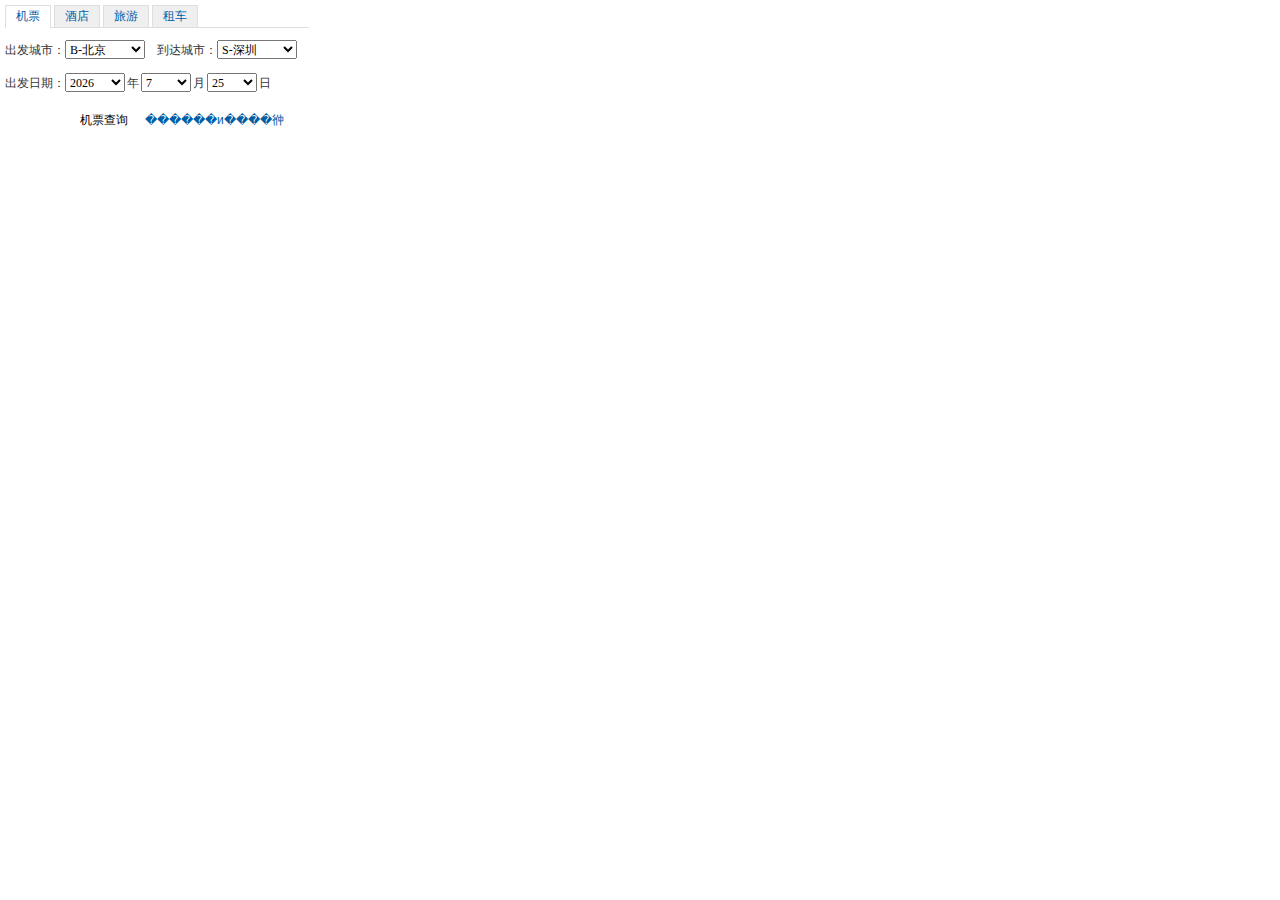
<file: clevercity/clevercity/templates/jd_files/lvyou.htm>
<!DOCTYPE html PUBLIC "-//W3C//DTD XHTML 1.0 Transitional//EN" "http://www.w3.org/TR/xhtml1/DTD/xhtml1-transitional.dtd">
<html xmlns="http://www.w3.org/1999/xhtml"><head>
<meta http-equiv="Content-Type" content="text/html; charset=gbk">
<title>����-�����̳�</title>
<style type="text/css">
html,body,div,span,iframe,h1,h2,h3,h4,h5,h6,p,blockquote,pre,a,address,big,cite,code,del,em,font,img,ins,small,strong,var,b,u,i,center,dl,dt,dd,ol,ul,li,fieldset,form,label,legend{margin:0;padding:0;}ol,ul{list-style:none;}:focus{outline:0;}a img{border:0;}img{vertical-align:middle;}table{empty-cells:show;}ins{text-decoration:none;}del{text-decoration:line-through;}em{font-style:normal;}
button::-moz-focus-inner,
input[type="reset"]::-moz-focus-inner,
input[type="button"]::-moz-focus-inner,
input[type="submit"]::-moz-focus-inner,
input[type="file"]>input[type="button"]::-moz-focus-inner{border:none;padding:0;}
.fl{float:left;}.fr{float:right;}.fn{float:none;}.al{text-align:left;}.ac{text-align:center;}.ar{text-align:right;}
.clr{display:block;overflow:hidden;clear:both;height:0;line-height:0;font-size:0;}.clearfix:after{content:".";display:block;height:0;clear:both;visibility:hidden;}.clearfix{display:inline-table;}/* Hides from IE-mac \*/*html .clearfix{height:1%;}.clearfix{display:block;}/* End hide from IE-mac */*+html .clearfix{min-height:1%;}.overflow{overflow:hidden;}
.form label,.form input,.form select,.form textarea,.form button,.form .label{float:left;font-size:12px;}
.block{display:block;overflow:hidden;cursor:pointer;}
.hide{display:none;}
.invisible{visibility:hidden;}
.tab{overflow:hidden;zoom:1;}
.tab li,.tab a,.tab-item{float:left;cursor:pointer;text-align:center;}
.btn-img,.button{display:inline-block;margin:0;padding:0;border:0;text-align:center;cursor:pointer;}
.btn-text{margin:0;padding:0;text-align:center;cursor:pointer;}
body{font:12px/150% Arial,Verdana,"\5b8b\4f53";color:#333;background:#fff;_background-image:url(about:blank);_background-attachment:fixed;}
h1{font:20px "microsoft yahei","\5b8b\4f53";}
h2,h3{font-size:14px;}
h4,h5,h6{font-size:12px;}
a:link,a:visited{color:#333;text-decoration:none;}
a:hover{color:#C00;text-decoration:underline;}
a:active{color:#900;}
.travel{width:203px;height:134px;padding:5px 0 0 5px;}
.travel .tab{overflow:visible;height:22px;border-bottom:1px solid #DDDDDD;}
.travel .tab li{float:left;height:21px;margin-right:3px;padding:0px 10px;border:solid #DEDEDE;border-width:1px 1px 0 1px;background: url("http://misc.360buyimg.com/lib/skin/2012/i/20111221C.png") repeat-x 0 -32px #EFEFEF;line-height:21px;color:#005EAB;}
.travel .tab .curr{height:22px;background:#fff;}
.travel select{height:19px;margin-top:-1px;font-family:"\5b8b\4f53";}
.travel .city{width:80px;}
.travel .button{float:left;width:73px;height:25px;line-height:25px;background:url(http://misc.360buyimg.com/lib/skin/2012/i/20111221B.png) no-repeat -124px -220px;margin-right:5px;}
.travel .promotwords{line-height:25px;}
.travel a{color:#005EA7;}
.travel .item{overflow:hidden;width:203px;zoom:1;}
.travel .item:after{content:'\20';display:block;clear:both;}
.jipiao .fore1,.jipiao .fore2{height:38px;}
.jipiao .fore2 label{display:block;width:203px;}
.jipiao .fore3{padding-top:4px;}
.jipiao .fore3 label{display:none;}
.jipiao dl{float:left;width:80px;margin-right:10px;}
.jipiao .year{width:58px;}
.jipiao .month,.jipiao .date{width:40px;}
.jiudian .item{height:20px;padding-top:5px;}
.jiudian .year{width:50px;}
.jiudian .month,.jiudian .date{width:38px;}
.jiudian em,.jipiao .fore3 label,.jiudian .fore4 label{display:none;}
.jipiao .fore4,.jiudian .fore4{height:25px;}

.lvyou ul { height:111px; overflow:hidden; }
.lvyou li { float:left; width:118px; margin:10px 10px 10px 40px; }
.lvyou li img { border:1px solid #ddd; margin-bottom:10px; }
.lvyou li a,.lvyou li a:hover,.lvyou li a:visited { color:#000; }
.lvyou li a:hover { text-decoration:none;}
.lvyou li a.button { display:inline; width:73px;height:25px;margin-left:22px;line-height:25px;background:url(http://misc.360buyimg.com/lib/skin/2012/i/20111221B.png) no-repeat -124px -220px;}

.zuche dl { padding:10px 0; overflow:hidden; *zoom:1; }
.zuche dt { float:left; display:inline; width:122px; margin:0 5px 0 10px; }
.zuche dd { float:left; padding-top:15px; }
#travel .zuche a { float:none; }
.zuche dd a { display:block; overflow:hidden; padding-top:2px; *zoom:1; }
.zuche dd a,.zuche dd a:hover,.zuche dd a:visited { color:#000; }
.zuche dd a:hover { text-decoration:none;}
.zuche .button { display:block; width: 45px; height: 21px;line-height: 21px; background:url(http://misc.360buyimg.com/201007/skin/df/i/btn2012062501.png) -61px 0 no-repeat;}

.root61 .lvyou li { margin:10px; }
.root61 .zuche dt {  margin:0 20px 0 40px; }

.root61 .travel{width:304px;}
.root61 .travel .label1{padding:0 2px;}
.root61 .jipiao .item{clear:both;width:304px;height:20px;padding:13px 0 0;}
.root61 .jipiao dl{width:142px;}
.root61 .jipiao dt,.root61 .travel dd{float:left;}
.root61 .jipiao .fore2 label{display:inline;width:auto;}
.root61 .jipiao .fore3{padding-top:14px;}
.root61 .jipiao .fore3 label{display:block;float:left;width:62px;}
.root61 .jipiao .year,.root61 .jiudian .year{width:60px;}
.root61 .jipiao .month,.root61 .jipiao .date,.root61 .jiudian .month,.root61 .jiudian .date{width:50px;}
.root61 .jiudian,.root61 .jiudian .item{width:304px;}
.root61 .jiudian .item{height:20px;}
.root61 .jipiao .fore3,.root61 .jiudian .fore4{height:25px;}
.root61 .jiudian em{display:inline;}
.root61 .jiudian .fore4 label{display:block;float:left;width:62px;}
</style>
</head>
<body class="root61">
<script>(function(b) {
    if (b)document.getElementsByTagName("body")[0].className = ""
})(window.location.href.match(/\?990/))</script>
<script type="text/javascript">
function simple_tabs(thisObj, Num) {
    if (thisObj.className == "curr") {
        return;
    }
    var tabObj = thisObj.parentNode.id;
    var tabList = document.getElementById(tabObj).getElementsByTagName("li");
    for (var i = 0, len = tabList.length; i < len; i++) {
        if (i == Num) {
            thisObj.className = "curr";
            document.getElementById(tabObj + "-con-" + i).style.display = "block";

            var imgs = document.getElementById(tabObj + "-con-" + i).getElementsByTagName('img');

			for ( var k = 0; k < imgs.length; k++ ) {
				var src = imgs[k].getAttribute('data-lazyload');

				if (!!src==true) {
					imgs[k].setAttribute('src', src);
					imgs[k].removeAttribute('data-lazyload');
				}
			}

        } else {
            tabList[i].className = "";
            document.getElementById(tabObj + "-con-" + i).style.display = "none";
        }
    }
}
</script>
<div id="travel" class="travel form">
	<ul id="traveltab" class="tab">
		<li class="curr" onmouseover="simple_tabs(this, 0);">��Ʊ</li>
		<li onmouseover="simple_tabs(this, 1);">�Ƶ�</li>
        <li onmouseover="simple_tabs(this, 2);">����</li>
		<li onmouseover="simple_tabs(this, 3);">�⳵</li>
	</ul>
	<div id="traveltab-con-0" class="jipiao">
		<div class="item fore1">
			<dl>
				<dt><label>�������У�</label></dt>
				<dd>
					<select class="city" id="jd-city-slt">

						<option value="����" selected="selected">B-����</option>
							<option value="�Ϻ�">S-�Ϻ�</option>
							<option value="����">S-����</option>
							<option value="�ɶ�">C-�ɶ�</option>
							<option value="����">C-����</option>
							<option value="����">G-����</option>

							<option value="����">H-����</option>
							<option value="����">K-����</option>
							<option value="�Ͼ�">N-�Ͼ�</option>
							<option value="�人">W-�人</option>
							<option value="����">X-����</option>
							<option value="����">A-����</option>

							<option value="������">A-������</option>
							<option value="����̩">A-����̩</option>
							<option value="����">A-����</option>
							<option value="��ɽ">A-��ɽ</option>
							<option value="��˳">A-��˳</option>
							<option value="����">A-����</option>

							<option value="����Ӫ">B-����Ӫ</option>
							<option value="����">B-����</option>
							<option value="���������ɹ�������">B-��������</option>
							<option value="����">B-����</option>
							<option value="��ɫ">B-��ɫ</option>
							<option value="��ɽ">B-��ɽ</option>

							<option value="��ͷ">B-��ͷ</option>
							<option value="����ɽ">C-����ɽ</option>
							<option value="����">C-����</option>
							<option value="����">C-����</option>
							<option value="����">C-����</option>
							<option value="���">C-���</option>

							<option value="����">C-����</option>
							<option value="��ɳ">C-��ɳ</option>
							<option value="����">C-����</option>
							<option value="����">C-����</option>
							<option value="����">C-����</option>
							<option value="����">D-����</option>

							<option value="�ػ�">D-�ػ�</option>
							<option value="����">D-����</option>
							<option value="����">D-����</option>
							<option value="����">D-����</option>
							<option value="����">D-����</option>
							<option value="��ͬ">D-��ͬ</option>

							<option value="��Ӫ">D-��Ӫ</option>
							<option value="����">D-����</option>
							<option value="������˹">E-������˹</option>
							<option value="��������">E-��������</option>
							<option value="��ʩ">E-��ʩ</option>
							<option value="��ɽ">F-��ɽ</option>

							<option value="����">F-����</option>
							<option value="����">F-����</option>
							<option value="����">F-����</option>
							<option value="���ľ">F-���ľ</option>
							<option value="�㺺">G-�㺺</option>
							<option value="����">G-����</option>

							<option value="��ĩ">Q-��ĩ</option>
							<option value="��Ԫ">G-��Ԫ</option>
							<option value="����">G-����</option>
							<option value="��ԭ">G-��ԭ</option>
							<option value="����">G-����</option>
							<option value="����">H-����</option>

							<option value="������">H-������</option>
							<option value="�Ϸ�">H-�Ϸ�</option>
							<option value="�ں�">H-�ں�</option>
							<option value="���ͺ���">H-���ͺ���</option>
							<option value="����">H-����</option>
							<option value="������">H-������</option>

							<option value="����">H-����</option>
							<option value="��ɽ">H-��ɽ</option>
							<option value="����">H-����</option>
							<option value="����">H-����</option>
							<option value="����">H-����</option>
							<option value="����">H-����</option>

							<option value="����">H-����</option>
							<option value="����">J-����</option>
							<option value="������">J-������</option>
							<option value="����ɽ">J-����ɽ</option>
							<option value="����">J-����</option>
							<option value="����">J-����</option>

							<option value="�Ž�">J-�Ž�</option>
							<option value="����">J-����</option>
							<option value="��ľ˹">J-��ľ˹</option>
							<option value="����">J-����</option>
							<option value="����">J-����</option>
							<option value="��Ȫ">J-��Ȫ</option>

							<option value="����">J-����</option>
							<option value="����">J-����</option>
							<option value="��ԣ��">J-��ԣ��</option>
							<option value="����">J-����</option>
							<option value="����">J-����</option>
							<option value="��կ��">J-��կ��</option>

							<option value="�⳵">K-�⳵</option>
							<option value="����">K-����</option>
							<option value="�����">K-�����</option>
							<option value="��������">K-��������</option>
							<option value="��ʲ">K-��ʲ</option>
							<option value="��">L-��</option>

							<option value="����">L-����</option>
							<option value="�ٲ�">L-�ٲ�</option>
							<option value="����">L-����</option>
							<option value="��ƽ">L-��ƽ</option>
							<option value="��ƽ">L-��ƽ</option>
							<option value="����">L-����</option>

							<option value="®ɽ">L-®ɽ</option>
							<option value="����">L-����</option>
							<option value="����">L-����</option>
							<option value="���Ƹ�">L-���Ƹ�</option>
							<option value="����">L-����</option>
							<option value="��֥">L-��֥</option>

							<option value="����">L-����</option>
							<option value="����">L-����</option>
							<option value="ĵ����">M-ĵ����</option>
							<option value="����">M-����</option>
							<option value="÷��">M-÷��</option>
							<option value="â��">M-â��</option>

							<option value="������">M-������</option>
							<option value="����">N-����</option>
							<option value="�ϲ�">N-�ϲ�</option>
							<option value="�ϳ�">N-�ϳ�</option>
							<option value="����">N-����</option>
							<option value="��ͨ">N-��ͨ</option>

							<option value="����">N-����</option>
							<option value="����">P-����</option>
							<option value="�ൺ">Q-�ൺ</option>
							<option value="�ػʵ�">Q-�ػʵ�</option>
							<option value="�������">Q-�������</option>
							<option value="����">Q-����</option>

							<option value="����">Q-����</option>
							<option value="���">R-���</option>
							<option value="ɽ����">S-ɽ����</option>
							<option value="ʯ��ׯ">S-ʯ��ׯ</option>
							<option value="˼é">S-˼é</option>
							<option value="��Ů��">S-��Ů��</option>

							<option value="����">S-����</option>
							<option value="����">S-����</option>
							<option value="����">S-����</option>
							<option value="����">S-����</option>
							<option value="�ڳ�">T-�ڳ�</option>
							<option value="ͨ��">T-ͨ��</option>

							<option value="���">T-���</option>
							<option value="ͨ��">T-ͨ��</option>
							<option value="ͭ��">T-ͭ��</option>
							<option value="̫ԭ">T-̫ԭ</option>
							<option value="Ϋ��">W-Ϋ��</option>
							<option value="����">W-����</option>

							<option value="�ں�">W-�ں�</option>
							<option value="��������">W-��������</option>
							<option value="��³ľ��">W-��³ľ��</option>
							<option value="��ɽ">W-��ɽ</option>
							<option value="����">W-����</option>
							<option value="����">W-����</option>

							<option value="����ɽ">W-����ɽ</option>
							<option value="����">W-����</option>
							<option value="����">W-����</option>
							<option value="����">X-����</option>
							<option value="����">X-����</option>
							<option value="�˳�">X-�˳�</option>

							<option value="�差">X-�差</option>
							<option value="���ֺ���">X-���ֺ���</option>
							<option value="����">X-����</option>
							<option value="����">X-����</option>
							<option value="��̨">X-��̨</option>
							<option value="����">X-����</option>

							<option value="��Դ">X-��Դ</option>
							<option value="����">X-����</option>
							<option value="�Ӱ�">Y-�Ӱ�</option>
							<option value="�˱�">Y-�˱�</option>
							<option value="�γ�">Y-�γ�</option>
							<option value="�˲�">Y-�˲�</option>

							<option value="����">Y-����</option>
							<option value="����">Y-����</option>
							<option value="�˳�">Y-�˳�</option>
							<option value="ӧ�Һ�">Y-ӧ�Һ�</option>
							<option value="�Ӽ�">Y-�Ӽ�</option>
							<option value="����">Y-����</option>

							<option value="����">Y-����</option>
							<option value="Ԫı">Y-Ԫı</option>
							<option value="����">Y-����</option>
							<option value="����">Y-����</option>
							<option value="��̨">Y-��̨</option>
							<option value="����">Y-����</option>

							<option value="����">Y-����</option>
							<option value="�麣">Z-�麣</option>
							<option value="�ƽ�">Z-�ƽ�</option>
							<option value="տ��">Z-տ��</option>
							<option value="�żҽ�">Z-�żҽ�</option>
							<option value="��ɽ">Z-��ɽ</option>

							<option value="��ͨ">Z-��ͨ</option>
							<option value="����">Z-����</option>
							<option value="֣��">Z-֣��</option>
					</select>
				</dd>
			</dl>
			<dl>

				<dt><label>������У�</label></dt>
				<dd>
					<select class="city" id="jd-city-go-slt">
						<option value="����">B-����</option>
							<option value="�Ϻ�">S-�Ϻ�</option>
							<option value="����" selected="selected">S-����</option>
							<option value="�ɶ�">C-�ɶ�</option>

							<option value="����">C-����</option>
							<option value="����">G-����</option>
							<option value="����">H-����</option>
							<option value="����">K-����</option>
							<option value="�Ͼ�">N-�Ͼ�</option>
							<option value="�人">W-�人</option>

							<option value="����">X-����</option>
							<option value="����">A-����</option>
							<option value="������">A-������</option>
							<option value="����̩">A-����̩</option>
							<option value="����">A-����</option>
							<option value="��ɽ">A-��ɽ</option>

							<option value="��˳">A-��˳</option>
							<option value="����">A-����</option>
							<option value="����Ӫ">B-����Ӫ</option>
							<option value="����">B-����</option>
							<option value="���������ɹ�������">B-��������</option>
							<option value="����">B-����</option>

							<option value="��ɫ">B-��ɫ</option>
							<option value="��ɽ">B-��ɽ</option>
							<option value="��ͷ">B-��ͷ</option>
							<option value="����ɽ">C-����ɽ</option>
							<option value="����">C-����</option>
							<option value="����">C-����</option>

							<option value="����">C-����</option>
							<option value="���">C-���</option>
							<option value="����">C-����</option>
							<option value="��ɳ">C-��ɳ</option>
							<option value="����">C-����</option>
							<option value="����">C-����</option>

							<option value="����">C-����</option>
							<option value="����">D-����</option>
							<option value="�ػ�">D-�ػ�</option>
							<option value="����">D-����</option>
							<option value="����">D-����</option>
							<option value="����">D-����</option>

							<option value="����">D-����</option>
							<option value="��ͬ">D-��ͬ</option>
							<option value="��Ӫ">D-��Ӫ</option>
							<option value="����">D-����</option>
							<option value="������˹">E-������˹</option>
							<option value="��������">E-��������</option>

							<option value="��ʩ">E-��ʩ</option>
							<option value="��ɽ">F-��ɽ</option>
							<option value="����">F-����</option>
							<option value="����">F-����</option>
							<option value="����">F-����</option>
							<option value="���ľ">F-���ľ</option>

							<option value="�㺺">G-�㺺</option>
							<option value="����">G-����</option>
							<option value="��ĩ">Q-��ĩ</option>
							<option value="��Ԫ">G-��Ԫ</option>
							<option value="����">G-����</option>
							<option value="��ԭ">G-��ԭ</option>

							<option value="����">G-����</option>
							<option value="����">H-����</option>
							<option value="������">H-������</option>
							<option value="�Ϸ�">H-�Ϸ�</option>
							<option value="�ں�">H-�ں�</option>
							<option value="���ͺ���">H-���ͺ���</option>

							<option value="����">H-����</option>
							<option value="������">H-������</option>
							<option value="����">H-����</option>
							<option value="��ɽ">H-��ɽ</option>
							<option value="����">H-����</option>
							<option value="����">H-����</option>

							<option value="����">H-����</option>
							<option value="����">H-����</option>
							<option value="����">H-����</option>
							<option value="����">J-����</option>
							<option value="������">J-������</option>
							<option value="����ɽ">J-����ɽ</option>

							<option value="����">J-����</option>
							<option value="����">J-����</option>
							<option value="�Ž�">J-�Ž�</option>
							<option value="����">J-����</option>
							<option value="��ľ˹">J-��ľ˹</option>
							<option value="����">J-����</option>

							<option value="����">J-����</option>
							<option value="��Ȫ">J-��Ȫ</option>
							<option value="����">J-����</option>
							<option value="����">J-����</option>
							<option value="��ԣ��">J-��ԣ��</option>
							<option value="����">J-����</option>

							<option value="����">J-����</option>
							<option value="��կ��">J-��կ��</option>
							<option value="�⳵">K-�⳵</option>
							<option value="����">K-����</option>
							<option value="�����">K-�����</option>
							<option value="��������">K-��������</option>

							<option value="��ʲ">K-��ʲ</option>
							<option value="��">L-��</option>
							<option value="����">L-����</option>
							<option value="�ٲ�">L-�ٲ�</option>
							<option value="����">L-����</option>
							<option value="��ƽ">L-��ƽ</option>

							<option value="��ƽ">L-��ƽ</option>
							<option value="����">L-����</option>
							<option value="®ɽ">L-®ɽ</option>
							<option value="����">L-����</option>
							<option value="����">L-����</option>
							<option value="���Ƹ�">L-���Ƹ�</option>

							<option value="����">L-����</option>
							<option value="��֥">L-��֥</option>
							<option value="����">L-����</option>
							<option value="����">L-����</option>
							<option value="ĵ����">M-ĵ����</option>
							<option value="����">M-����</option>

							<option value="÷��">M-÷��</option>
							<option value="â��">M-â��</option>
							<option value="������">M-������</option>
							<option value="����">N-����</option>
							<option value="�ϲ�">N-�ϲ�</option>
							<option value="�ϳ�">N-�ϳ�</option>

							<option value="����">N-����</option>
							<option value="��ͨ">N-��ͨ</option>
							<option value="����">N-����</option>
							<option value="����">P-����</option>
							<option value="�ൺ">Q-�ൺ</option>
							<option value="�ػʵ�">Q-�ػʵ�</option>

							<option value="�������">Q-�������</option>
							<option value="����">Q-����</option>
							<option value="����">Q-����</option>
							<option value="���">R-���</option>
							<option value="ɽ����">S-ɽ����</option>
							<option value="ʯ��ׯ">S-ʯ��ׯ</option>

							<option value="˼é">S-˼é</option>
							<option value="��Ů��">S-��Ů��</option>
							<option value="����">S-����</option>
							<option value="����">S-����</option>
							<option value="����">S-����</option>
							<option value="����">S-����</option>

							<option value="�ڳ�">T-�ڳ�</option>
							<option value="ͨ��">T-ͨ��</option>
							<option value="���">T-���</option>
							<option value="ͨ��">T-ͨ��</option>
							<option value="ͭ��">T-ͭ��</option>
							<option value="̫ԭ">T-̫ԭ</option>

							<option value="Ϋ��">W-Ϋ��</option>
							<option value="����">W-����</option>
							<option value="�ں�">W-�ں�</option>
							<option value="��������">W-��������</option>
							<option value="��³ľ��">W-��³ľ��</option>
							<option value="��ɽ">W-��ɽ</option>

							<option value="����">W-����</option>
							<option value="����">W-����</option>
							<option value="����ɽ">W-����ɽ</option>
							<option value="����">W-����</option>
							<option value="����">W-����</option>
							<option value="����">X-����</option>

							<option value="����">X-����</option>
							<option value="�˳�">X-�˳�</option>
							<option value="�差">X-�差</option>
							<option value="���ֺ���">X-���ֺ���</option>
							<option value="����">X-����</option>
							<option value="����">X-����</option>

							<option value="��̨">X-��̨</option>
							<option value="����">X-����</option>
							<option value="��Դ">X-��Դ</option>
							<option value="����">X-����</option>
							<option value="�Ӱ�">Y-�Ӱ�</option>
							<option value="�˱�">Y-�˱�</option>

							<option value="�γ�">Y-�γ�</option>
							<option value="�˲�">Y-�˲�</option>
							<option value="����">Y-����</option>
							<option value="����">Y-����</option>
							<option value="�˳�">Y-�˳�</option>
							<option value="ӧ�Һ�">Y-ӧ�Һ�</option>

							<option value="�Ӽ�">Y-�Ӽ�</option>
							<option value="����">Y-����</option>
							<option value="����">Y-����</option>
							<option value="Ԫı">Y-Ԫı</option>
							<option value="����">Y-����</option>
							<option value="����">Y-����</option>

							<option value="��̨">Y-��̨</option>
							<option value="����">Y-����</option>
							<option value="����">Y-����</option>
							<option value="�麣">Z-�麣</option>
							<option value="�ƽ�">Z-�ƽ�</option>
							<option value="տ��">Z-տ��</option>

							<option value="�żҽ�">Z-�żҽ�</option>
							<option value="��ɽ">Z-��ɽ</option>
							<option value="��ͨ">Z-��ͨ</option>
							<option value="����">Z-����</option>
							<option value="֣��">Z-֣��</option>
					</select>

				</dd>
			</dl>
		</div>

		<div class="item fore2">
			<label>�������ڣ�</label><select id="jd-slt-y" onchange="initDateField('jd-slt',0,1)" class="year"><option selected="selected" value="2012">2012</option><option value="2013">2013</option></select>
			<span class="label label1">��</span>
			<select id="jd-slt-m" onchange="initDateField('jd-slt',0,2)" class="month"><option selected="selected" value="11">11</option><option value="12">12</option></select>

			<span class="label label1">��</span>
			<select class="date" id="jd-slt-d"><option value="20">20</option><option selected="selected" value="21">21</option><option value="22">22</option><option value="23">23</option><option value="24">24</option><option value="25">25</option><option value="26">26</option><option value="27">27</option><option value="28">28</option><option value="29">29</option><option value="30">30</option></select>
			<span class="label label1">��</span>
		</div>
		<div class="item fore3">
			<label>&nbsp;</label> <input class="button" value="��Ʊ��ѯ" title="��Ʊ��ѯ" onclick="if(validQueryForm_AirPlane()){searchFlight_AirPlane('searchForm_AirPlane');}" type="button"><span class="promotwords" id="promotwords"><a href="http://jipiao.360buy.com/ticketquery/flightHotcity.action#" target="_blank">������и����㣡</a></span>

		</div>
	</div>
	<div class="jiudian hide" id="traveltab-con-1">
		<div class="item fore1">
			<label>��ס���У�</label><select class="city" id="hotel-city">
						<option value="90101" selected="selected">B-����</option>
							<option value="90201">S-�Ϻ�</option>

                        <option value="92003">S-����</option>
                        <option value="92301">C-�ɶ�</option>
                        <option value="90401">C-����</option>
                        <option value="92001">G-����</option>
                        <option value="91201">H-����</option>
                        <option value="92501">K-����</option>

                        <option value="91101">N-�Ͼ�</option>
                        <option value="91801">W-�人</option>
                        <option value="91401">X-����</option>


                        <option value="91419">A-��Ϫ��Ȫ�ݣ�</option>
                        <option value="90803">A-��ɽ</option>
                        <option value="91926">A-����</option>
                        <option value="91716">A-����</option>
                        <option value="91653">A-����</option>
                        <option value="91240">A-���������ݣ�</option>
                        <option value="91303">A-����</option>
                        <option value="92405">A-��˳���ƹ�����</option>
                        <option value="93301">A-����</option>
                        <option value="92714">A-����</option>

                        <option value="92333">B-����</option>
                        <option value="90508">B-������</option>
                        <option value="90512">B-����</option>
                        <option value="90523">B-����</option>
                        <option value="90541">B-�����</option>
                        <option value="90805">B-��Ϫ</option>
                        <option value="91618">B-����</option>
                        <option value="92103">B-����</option>
                        <option value="91305">B-����</option>
                        <option value="90702">B-��ͷ</option>
                        <option value="92702">B-����</option>


                        <option value="91424">C-��͡�����ң�</option>
                        <option value="90502">C-�е�</option>
                        <option value="90516">C-����</option>
                        <option value="90829">C-���˵�</option>
                        <option value="91901">C-��ɳ</option>
                        <option value="91907">C-����</option>
                        <option value="91910">C-����</option>
                        <option value="92008">C-�κ�</option>
                        <option value="90617">C-����</option>
                        <option value="91806">C-��Ϫ</option>
                        <option value="91308">C-����</option>
                        <option value="91103">C-����</option>
                        <option value="91117">C-����</option>
                        <option value="90901">C-����</option>
                        <option value="90914">C-����ɽ</option>
                        <option value="90707">C-���</option>


                        <option value="92307">D-������</option>
                        <option value="92312">D-����</option>
                        <option value="92505">D-����</option>
                        <option value="90801">D-����</option>
                        <option value="91719">D-�Ƿ�</option>
                        <option value="92007">D-��ݸ</option>
                        <option value="91607">D-��Ӫ</option>
                        <option value="91612">D-����</option>
                        <option value="91647">D-����</option>
                        <option value="91004">D-����</option>
                        <option value="90602">D-��ͬ</option>
                        <option value="91528">D-����</option>
                        <option value="92803">D-�ػ�</option>
                        <option value="92215">D-����</option>
                        <option value="92216">D-����</option>
                        <option value="91129">D-����</option>
                        <option value="90917">D-�ػ�</option>


                        <option value="92310">E-��üɽ</option>
                        <option value="91022">E-����ɽ�羰��</option>
                        <option value="91811">E-��ʩ</option>
                        <option value="91818">E-����</option>
                        <option value="90705">E-������˹</option>


                        <option value="91402">F-����</option>
                        <option value="90804">F-��˳</option>
                        <option value="92005">F-��ɽ</option>
                        <option value="91215">F-�</option>
                        <option value="91515">F-����</option>
                        <option value="91307">F-���������գ�</option>
                        <option value="91326">F-����</option>


                        <option value="90528">G-�߱���</option>
                        <option value="90538">G-����</option>
                        <option value="90544">G-��ˮ</option>
                        <option value="91641">G-����</option>
                        <option value="91644">G-����</option>
                        <option value="93402">G-����</option>
                        <option value="92101">G-����</option>
                        <option value="91516">G-����</option>
                        <option value="92401">G-����</option>
                        <option value="93006">G-���</option>


                        <option value="90514">H-��ˮ</option>
                        <option value="90515">H-����</option>
                        <option value="90820">H-��«��</option>
                        <option value="91918">H-����</option>
                        <option value="91921">H-����</option>
                        <option value="92010">H-����</option>
                        <option value="91616">H-����</option>
                        <option value="91234">H-����</option>
                        <option value="91239">H-����</option>
                        <option value="91288">H-���</option>
                        <option value="91001">H-������</option>
                        <option value="91014">H-�ں�</option>
                        <option value="91814">H-��ʯ</option>
                        <option value="91830">H-�Ƹ�</option>
                        <option value="91833">H-���</option>
                        <option value="92202">H-����</option>
                        <option value="91301">H-�Ϸ�</option>
                        <option value="91302">H-��ɽ</option>
                        <option value="91123">H-����</option>
                        <option value="90701">H-���ͺ���</option>


                        <option value="92311">J-��կ��</option>
                        <option value="91413">J-����</option>
                        <option value="90810">J-����</option>
                        <option value="92021">J-����</option>
                        <option value="91602">J-����</option>
                        <option value="91619">J-����</option>
                        <option value="91631">J-����</option>
                        <option value="91204">J-��</option>
                        <option value="91209">J-����</option>
                        <option value="91271">J-����</option>
                        <option value="91012">J-��ľ˹</option>
                        <option value="90609">J-����</option>
                        <option value="91502">J-�Ž�</option>
                        <option value="91503">J-����</option>
                        <option value="91507">J-������</option>
                        <option value="91511">J-����ɽ��������</option>
                        <option value="92802">J-������</option>
                        <option value="92806">J-��Ȫ</option>
                        <option value="91802">J-����</option>
                        <option value="91810">J-����</option>
                        <option value="91309">J-�Ż�ɽ</option>
                        <option value="91113">J-����</option>


                        <option value="91703">K-����</option>
                        <option value="93111">K-��ʲ</option>
                        <option value="91127">K-��ɽ</option>


                        <option value="92303">L-��ɽ</option>
                        <option value="92314">L-����</option>
                        <option value="90511">L-�ȷ�</option>
                        <option value="91919">L-�������ɳ��</option>
                        <option value="91928">L-¦��</option>
                        <option value="91702">L-����</option>
                        <option value="91717">L-���</option>
                        <option value="91611">L-����</option>
                        <option value="91622">L-�ĳ�</option>
                        <option value="91634">L-����</option>
                        <option value="92105">L-����</option>
                        <option value="90603">L-�ٷ�</option>
                        <option value="92601">L-����</option>
                        <option value="91506">L-®ɽ���Ž���</option>
                        <option value="92801">L-����</option>
                        <option value="91110">L-���Ƹ�</option>


                        <option value="92302">M-����</option>
                        <option value="92304">M-üɽ</option>
                        <option value="91002">M-ĵ����</option>
                        <option value="91016">M-Į��</option>
                        <option value="91311">M-����ɽ</option>


                        <option value="92309">N-�ϳ�</option>
                        <option value="91414">N-����</option>
                        <option value="91707">N-����</option>
                        <option value="91202">N-����</option>
                        <option value="92102">N-����</option>
                        <option value="91501">N-�ϲ�</option>
                        <option value="91107">N-��ͨ</option>


                        <option value="92321">P-��֦��</option>
                        <option value="91406">P-����</option>
                        <option value="91421">P-����</option>
                        <option value="91705">P-ƽ��ɽ</option>
                        <option value="91706">P-���</option>
                        <option value="91613">P-����</option>
                        <option value="91294">P-����ɽ</option>


                        <option value="91403">Q-Ȫ��</option>
                        <option value="90503">Q-�ػʵ�</option>
                        <option value="91601">Q-�ൺ</option>
                        <option value="91610">Q-����</option>
                        <option value="91639">Q-����</option>
                        <option value="91233">Q-ǧ����</option>
                        <option value="91235">Q-����</option>
                        <option value="91005">Q-�������</option>
                        <option value="91829">Q-Ǳ��</option>
                        <option value="93002">Q-�ຣ��</option>


                        <option value="91615">R-����</option>
                        <option value="91636">R-�ٳ�</option>
                        <option value="91237">R-��</option>
                        <option value="92604">R-�տ���</option>
                        <option value="92407">R-�ʻ������壩</option>


                        <option value="90501">S-ʯ��ׯ</option>
                        <option value="90534">S-ɽ����</option>
                        <option value="90802">S-����</option>
                        <option value="91916">S-��ɽ����̶��</option>
                        <option value="91924">S-����</option>
                        <option value="91708">S-����Ͽ</option>
                        <option value="92002">S-��ͷ</option>
                        <option value="92030">S-�ع�</option>
                        <option value="92045">S-˳��</option>
                        <option value="91205">S-����</option>
                        <option value="91508">S-������</option>
                        <option value="91807">S-ʮ��</option>
                        <option value="91813">S-��ũ��</option>
                        <option value="91823">S-����</option>
                        <option value="92201">S-����</option>
                        <option value="91314">S-����</option>
                        <option value="91102">S-����</option>
                        <option value="91131">S-��Ǩ</option>
                        <option value="92712">S-����</option>


                        <option value="90506">T-��ɽ</option>
                        <option value="90813">T-����</option>
                        <option value="91614">T-̩��</option>
                        <option value="91665">T-����</option>
                        <option value="93108">T-��³��</option>
                        <option value="93401">T-̨��</option>
                        <option value="93403">T-̨��</option>
                        <option value="93404">T-̨��</option>
                        <option value="90301">T-���</option>
                        <option value="90601">T-̫ԭ</option>
                        <option value="91115">T-̩��</option>
                        <option value="90903">T-ͨ��</option>


                        <option value="91404">W-����ɽ</option>
                        <option value="90532">W-�䰲��</option>
                        <option value="91603">W-Ϋ��</option>
                        <option value="91605">W-����</option>
                        <option value="93101">W-��³ľ��</option>
                        <option value="91203">W-����</option>
                        <option value="91238">W-����</option>
                        <option value="91264">W-����</option>
                        <option value="90604">W-��̨ɽ</option>
                        <option value="91831">W-�䵱ɽ��ʮ�ߣ�</option>
                        <option value="92212">W-�Ĳ�</option>
                        <option value="91304">W-�ߺ�</option>
                        <option value="91105">W-����</option>


                        <option value="92507">X-��˫����</option>
                        <option value="90505">X-��̨</option>
                        <option value="90545">X-����</option>
                        <option value="91906">X-��̶</option>
                        <option value="91704">X-����</option>
                        <option value="91713">X-����</option>
                        <option value="91720">X-����</option>
                        <option value="91722">X-����</option>
                        <option value="93201">X-���</option>
                        <option value="91815">X-����</option>
                        <option value="91820">X-����</option>
                        <option value="91822">X-Т��</option>
                        <option value="91106">X-����</option>
                        <option value="93001">X-����</option>
                        <option value="92701">X-����</option>
                        <option value="92703">X-����</option>


                        <option value="92308">Y-�˱�</option>
                        <option value="92523">Y-��Ϫ</option>
                        <option value="92901">Y-����</option>
                        <option value="90535">Y-Ұ����</option>


                        <option value="90815">Y-Ӫ��</option>
                        <option value="91904">Y-����</option>
                        <option value="91920">Y-����</option>
                        <option value="91923">Y-����</option>
                        <option value="91604">Y-��̨</option>
                        <option value="91655">Y-����</option>
                        <option value="91207">Y-����</option>
                        <option value="91211">Y-�ຼ</option>
                        <option value="91275">Y-��Ҧ</option>
                        <option value="90611">Y-��Ȫ</option>
                        <option value="91509">Y-�˴�</option>
                        <option value="91803">Y-�˲�</option>
                        <option value="91104">Y-����</option>
                        <option value="91109">Y-����</option>
                        <option value="92705">Y-�Ӱ�</option>


                        <option value="92305">Z-�Թ�</option>
                        <option value="90513">Z-�żҿ�</option>
                        <option value="90518">Z-����</option>
                        <option value="90540">Z-��</option>
                        <option value="91902">Z-����</option>
                        <option value="91903">Z-�żҽ�</option>
                        <option value="91701">Z-֣��</option>
                        <option value="91718">Z-פ����</option>
                        <option value="92004">Z-�麣</option>
                        <option value="92011">Z-��ɽ</option>
                        <option value="92013">Z-����</option>
                        <option value="92014">Z-տ��</option>
                        <option value="91606">Z-�Ͳ�</option>
                        <option value="91608">Z-��ׯ</option>
                        <option value="91627">Z-����</option>
                        <option value="91648">Z-���</option>
                        <option value="91656">Z-��Զ</option>
                        <option value="92402">Z-����</option>


            </select>
		</div>
		<div class="item fore2">
			<label>��ס<em>����</em>��</label><select id="hotel-slt-y" onchange="initDateField('hotel-slt',0,1)" class="year"><option selected="selected" value="2012">2012</option><option value="2013">2013</option></select>
			<span class="label label1">��</span>

			<select id="hotel-slt-m" onchange="initDateField('hotel-slt',0,2)" class="month"><option selected="selected" value="11">11</option><option value="12">12</option></select>
			<span class="label label1">��</span>
			<select id="hotel-slt-d" class="date"><option value="20">20</option><option selected="selected" value="21">21</option><option value="22">22</option><option value="23">23</option><option value="24">24</option><option value="25">25</option><option value="26">26</option><option value="27">27</option><option value="28">28</option><option value="29">29</option><option value="30">30</option></select>��
		</div>
		<div class="item fore3">
			<label>���<em>����</em>��</label><select id="hotel-dep-y" onchange="initDateField('hotel-dep',0,1)" class="year"><option selected="selected" value="2012">2012</option><option value="2013">2013</option></select>
			<span class="label label1">��</span>

			<select id="hotel-dep-m" onchange="initDateField('hotel-dep',0,2)" class="month"><option selected="selected" value="11">11</option><option value="12">12</option></select>
			<span class="label label1">��</span>
			<select id="hotel-dep-d" class="date"><option value="21">21</option><option selected="selected" value="22">22</option><option value="23">23</option><option value="24">24</option><option value="25">25</option><option value="26">26</option><option value="27">27</option><option value="28">28</option><option value="29">29</option><option value="30">30</option></select>��
		</div>
		<div class="item fore4">
			<label>&nbsp;</label> <input class="button" value="�Ƶ��ѯ" title="�Ƶ��ѯ" onclick="validQueryForm_hotel()" type="button"><span id="promotwords_hotel" class="promotwords"><a href="http://tuan.360buy.com/channel/hotel-0-0-0-0-1-0-0-0-0-0.html" target="_blank">������ֵ�Ƶ꣡</a></span>
		</div>
	</div>
    <div class="lvyou hide" id="traveltab-con-2">
		<ul>
			<li>
				<a href="http://dujia.360buy.com/?entry=1" target="_blank">
					<img data-lazyload="http://img12.360buyimg.com/da/g3/M03/07/00/rBEGFFAoshsIAAAAAAAXQaYffacAABX3ADcvdsAABdZ090.jpg" data-img="1" alt="�ȼٲ�ѯ" height="56" width="118">
				</a>
                <a class="button" target="_blank" href="http://dujia.360buy.com/?entry=1">�ȼٲ�ѯ</a>
			</li>
			<li>
				<a href="http://menpiao.360buy.com/?entry=1" target="_blank">
					<img data-lazyload="http://img12.360buyimg.com/da/g3/M02/07/00/rBEGFFAosgkIAAAAAAAUlHkLbhAAABX2wPFNo0AABSs075.jpg" data-img="1" alt="������ѯ" height="56" width="118">
				</a>
                <a class="button" target="_blank" href="http://menpiao.360buy.com/?entry=1">������ѯ</a>
			</li>
		</ul>
	</div>
	<div class="zuche hide" id="traveltab-con-3">
		<dl>
			<dt>
				<a href="http://zuche.360buy.com/?entry=1" target="_blank"><img data-lazyload="http://img12.360buyimg.com/da/g2/M02/07/00/rBEGElAoseoIAAAAAAAgiwb8LfkAABX2wOvo20AACCj037.jpg" data-img="1" alt="�⳵" height="70" width="120"></a>
			</dt>
			<dd>
				<a class="button" target="_blank" href="http://zuche.360buy.com/?entry=1">�⳵</a>
				<a id="zuche_text" href="http://sale.360buy.com/p22097.html" target="_blank">����0���</a>
			</dd>
		</dl>
	</div>
</div>
<div style="display:none">
    <form id="searchForm_AirPlane" target="_blank" method="post" action="http://jipiao.360buy.com/ticketquery/flightSearch.action?entry=1">
        <input value="yyyy-mm-dd" name="query.arrDate" type="hidden">
        <input id="query_depDate" name="query.depDate" type="hidden">
        <input value="OW" name="query.lineType" type="hidden">
        <input value="" name="query.classNo" type="hidden">
        <input value="1" name="query.queryModule" type="hidden">
        <input id="query_depCity" value="����" name="query.depCity" type="hidden">
        <input id="query_arrCity" value="�Ϻ�" name="query.arrCity" type="hidden">
        <!--��Ʊ��ѯ���������ԣ�����ͳ��-->
        <input id="entry" value="1" name="entry" type="hidden">
    </form>
</div>
<div style="display:none;">
     <form id="search_hotel" target="_blank" method="post" action="http://hotel.360buy.com/search.html?entry=1">
        <input id="cityId" value="" name="cityId" type="hidden">
        <input id="hotel_arr" value="" name="arriveDate" type="hidden">
        <input id="hotel_dep" value="" name="leaveDate" type="hidden">
        <!--�Ƶ��ѯ���������ԣ�����ͳ��-->
        <input id="hotel_entry" value="1" name="entry" type="hidden">
    </form>
</div>

<script>
    function jdAppendChild(itemContentId, itemText, itemValue, selected) {
        var ItemOption = document.createElement("OPTION");
        var sel = document.getElementById(itemContentId);
        sel.appendChild(ItemOption);
        ItemOption.text = itemText;
        ItemOption.value = itemValue;
        ItemOption.selected = selected;
    };
    var date = new Date();
    var nextDate = new Date(date.getTime());
    var nextDate1 = new Date(date.getTime() + 1000 * 60 * 60 * 24);
    nowYear = nextDate.getFullYear()*1;
    nowMonth = nextDate.getMonth()*1;
    nowDay = nextDate.getDate();
    //��������2��
    jdAppendChild("jd-slt-y", nowYear, nowYear, true);
    jdAppendChild("jd-slt-y", nowYear + 1, nowYear + 1, false);
    jdAppendChild("hotel-slt-y", nowYear, nowYear, true);
    jdAppendChild("hotel-slt-y", nowYear + 1, nowYear + 1, false);
    jdAppendChild("hotel-dep-y", nowYear, nowYear, true);
    jdAppendChild("hotel-dep-y", nowYear + 1, nowYear + 1, false);

    var isLeapYear = function(date) {
        var year = date.getFullYear();
        return!!((year & 3) == 0 && (year % 100 || (year % 400 == 0 && year)));
    }
    var getDaysInMonth = function() {
        var daysInMonth = [31,28,31,30,31,30,31,31,30,31,30,31];
        return function(date) {
            var m = date.getMonth();
            return m == 1 && isLeapYear(date) ? 29 : daysInMonth[m];
        }
    }();

    function initDateField(tabId,addDay,who) {
        var fullYear,month,day,day2;
        if (!who) {
            fullYear = nowYear;
            month = nowMonth;
            day = nowDay;
            day2 = new Date(date.getTime()+ 1000 * 60 * 60 * 24).getDate();
            //��ʼ�·�
            var startMonth = 1;
            if (new Date(nowYear).getTime() == new Date(fullYear).getTime()) {
                var startMonth = nowMonth + 1;
            }
            document.getElementById(tabId+'-m').options.length = 0;
            var isSelectedMonth = false;
            for (var i = startMonth; i < 13; i++) {
                isSelectedMonth = (i == month + 1) ? true : false;
                jdAppendChild(tabId+"-m", i, i, isSelectedMonth);
            }
            var startDay = 1;
            if (new Date(nowYear, nowMonth).getTime() == new Date(fullYear, month).getTime()) {
                startDay = day;
            }
            var monthLength = getDaysInMonth(new Date(fullYear, month)) + 1;
            document.getElementById(tabId+'-d').options.length = 0;
            var isSelectedDay = false;
            for (var i = startDay+addDay; i < monthLength; i++) {
                isSelectedDay = (i == day2) ? true : false;
                jdAppendChild(tabId+"-d", i, i, isSelectedDay);
            }
        } else if (1 == who) {
            var selYears = document.getElementById(tabId+'-y');
            var selMonths = document.getElementById(tabId+'-m');
            var selDays = document.getElementById(tabId+'-d');

            var sleYear = selYears.options[selYears.selectedIndex].value;
            var selMonth = selMonths.options[selMonths.selectedIndex].value * 1 - 1;
            var selDay = selDays.options[selDays.selectedIndex].value;
            if (selMonth == 1 && selDay > 28) {
                selDay = 28;
            }
            date = new Date(sleYear, selMonth, selDay);
            fullYear = date.getFullYear() * 1;
            month = date.getMonth() * 1;
            day = date.getDate();
            var startMonth = 1;
            if(tabId == "hotel-dep"){
                if (new Date(nextDate1.getFullYear()*1).getTime() == new Date(nextDate1.getFullYear()*1).getTime()) {
                var startMonth = nextDate1.getMonth()*1 + 1;
                    if (month < nextDate1.getMonth()*1) {
                        month = nextDate1.getMonth()*1;
                    }
                }
            }else{
                if (new Date(nowYear).getTime() == new Date(fullYear).getTime()) {
                var startMonth = nowMonth + 1;
                    if (month < nowMonth) {
                        month = nowMonth;
                    }
                }
            }

            selMonths.options.length = 0;
            for (var i = startMonth; i < 13; i++) {
                isSelectedMonth = (i == month + 1) ? true : false;
                jdAppendChild(tabId+"-m", i, i, isSelectedMonth);
            }
            var startDay = 1;
            if(tabId == "hotel-dep"){
                if (new Date(nextDate1.getFullYear()*1, nextDate1.getMonth()*1).getTime() == new Date(fullYear, month).getTime()) {
                startDay = nextDate1.getDate();
                }
            }else{
                if (new Date(nowYear, nowMonth).getTime() == new Date(fullYear, month).getTime()) {
                startDay = nowDay;
                }
            }

            var monthLength = getDaysInMonth(new Date(fullYear, month)) + 1;
            selDays.options.length = 0;
            for (var i = startDay; i < monthLength; i++) {
                isSelectedDay = (i == day) ? true : false;
                jdAppendChild(tabId+"-d", i, i, isSelectedDay);
            }
        } else if (2 == who) {
            var selYears = document.getElementById(tabId+'-y');
            var selMonths = document.getElementById(tabId+'-m');
            var selDays = document.getElementById(tabId+'-d');

            var sleYear = selYears.options[selYears.selectedIndex].value;
            var selMonth = selMonths.options[selMonths.selectedIndex].value * 1 - 1;
            var selDay = selDays.options[selDays.selectedIndex].value;
            var selMonthLength = getDaysInMonth(new Date(sleYear, selMonth));
            if (selMonthLength < selDay) {
                selDay = selMonthLength;
            }
            date = new Date(sleYear, selMonth, selDay);
            fullYear = date.getFullYear() * 1;
            month = date.getMonth() * 1;
            day = date.getDate();
            var startMonth = 1;
            var startDay = 1;
            if(tabId == "hotel-dep"){
                if (new Date(nextDate1.getFullYear()*1, nextDate1.getMonth()*1).getTime() == new Date(fullYear, month).getTime()) {
                startDay = nowDay;
                }
            }else{
                if (new Date(nowYear, nowMonth).getTime() == new Date(fullYear, month).getTime()) {
                startDay = nowDay;
                }
            }

            var monthLength = selMonthLength + 1;
            selDays.options.length = 0;
            for (var i = startDay; i < monthLength; i++) {
                isSelectedDay = (i == day) ? true : false;
                jdAppendChild(tabId+"-d", i, i, isSelectedDay);
            }
        }else if(3 == who){

            fullYear = nextDate1.getFullYear()*1;
            month = nextDate1.getMonth()*1;
            day = nextDate1.getDate();
            day2 = new Date(date.getTime()+ 1000 * 60 * 60 * 24*2).getDate();
            //��ʼ�·�
            var startMonth = 1;
            if (new Date(nextDate1.getFullYear()*1).getTime() == new Date(fullYear).getTime()) {
                var startMonth = nextDate1.getMonth()*1 + 1;
            }
            document.getElementById(tabId+'-m').options.length = 0;
            var isSelectedMonth = false;
            for (var i = startMonth; i < 13; i++) {
                isSelectedMonth = (i == month + 1) ? true : false;
                jdAppendChild(tabId+"-m", i, i, isSelectedMonth);
            }
            var startDay = 1;
            if (new Date(nextDate1.getFullYear()*1, nextDate1.getMonth()*1).getTime() == new Date(fullYear, month).getTime()) {
                startDay = day;
            }
            var monthLength = getDaysInMonth(new Date(fullYear, month)) + 1;
            document.getElementById(tabId+'-d').options.length = 0;
            var isSelectedDay = false;

            for (var i = startDay+addDay; i < monthLength; i++) {
                isSelectedDay = (i == day2) ? true : false;
                jdAppendChild(tabId+"-d", i, i, isSelectedDay);
            }
        }
    };

    //��Ʊ��ѯ����������֤
    function validQueryForm_AirPlane() {
        if (document.getElementById("jd-city-go-slt").value == document.getElementById("jd-city-slt").value) {
            alert("��ѡ��ĳ���������ִ������ͬ��������ѡ��");
            document.getElementById("jd-city-slt").focus();
            return false;
        }
        return true;
    }
    //�Ƶ��ѯ����������֤
    function validQueryForm_hotel() {

        var ay = document.getElementById("hotel-slt-y").value;
        var am = document.getElementById("hotel-slt-m").value;
        var ad = document.getElementById("hotel-slt-d").value;
        var dy = document.getElementById("hotel-dep-y").value;
        var dm = document.getElementById("hotel-dep-m").value;
        var dd = document.getElementById("hotel-dep-d").value;
        if(am>0&&am<10){
            am="0"+am;
        }
        if(dm>0&&dm<10){
            dm="0"+dm;
        }
        if(ad>0&&ad<10){
            ad="0"+ad;
        }
        if(dd>0&&dd<10){
            dd="0"+dd;
        }
        document.getElementById("hotel_arr").value = ay+"-"+am+"-"+ad;
        document.getElementById("hotel_dep").value = dy+"-"+dm+"-"+dd;
        document.getElementById("cityId").value = document.getElementById("hotel-city").value;

        var arr = document.getElementById("hotel_arr").value;
        var dep = document.getElementById("hotel_dep").value;

        if(arr >= dep){
            alert("������ڱ��������ס����,��������ѡ��");
            return;
        }
        if(document.all){
                       //IE
                      if(DateDiff(arr,dep) > 20){
                           alert("�������Ҫ�ھƵ���ס20�����ϣ����µ磺400-616-5500�����ǻ�߳�Ϊ������");
                           return;
                       }
                   } else{
                      if(getOffDays(arr,dep) > 20){
                           alert("�������Ҫ�ھƵ���ס20�����ϣ����µ磺400-616-5500�����ǻ�߳�Ϊ������");
                           return;
                       }
                   }

         document.getElementById("search_hotel").submit();
    }
    //�������ѯ��Ʊ����ť
    function searchFlight_AirPlane(id) {
        var selYears = document.getElementById('jd-slt-y');
        var selMonths = document.getElementById('jd-slt-m');
        var selDays = document.getElementById('jd-slt-d');
        var selYear = selYears.options[selYears.selectedIndex].value * 1;
        var selMonth = selMonths.options[selMonths.selectedIndex].value * 1;
        var selDay = selDays.options[selDays.selectedIndex].value * 1;
        var nextmon = selMonth > 9 ? selMonth : "0" + selMonth;
        var nextday = selDay > 9 ? selDay : "0" + selDay;
        document.getElementById("query_depDate").value = selYear + "-" + nextmon + "-" + nextday;
        document.getElementById("query_depCity").value = document.getElementById("jd-city-slt").value;
        document.getElementById("query_arrCity").value = document.getElementById("jd-city-go-slt").value;
        document.getElementById(id).submit();
    }
     var getOffDays = function(sDate1,  sDate2){
              var  aDate,  oDate1,  oDate2,  iDays
           aDate  =  sDate1.split("-")
           oDate1  =  new  Date(aDate[0]  +  ','  +  aDate[1]  +  ','  +  aDate[2])
           aDate  =  sDate2.split("-")
           oDate2  =  new  Date(aDate[0]  +  ','  +  aDate[1]  +  ','  +  aDate[2])
           iDays  =  parseInt(Math.abs(oDate1  -  oDate2)  /  1000  /  60  /  60  /24)
           return  iDays
       };
        //����ʱ���(IE)
      function  DateDiff(sDate1,  sDate2){
       var  aDate,  oDate1,  oDate2,  iDays
       aDate  =  sDate1.split("-")
       oDate1  =  new  Date(aDate[1]  +  '-'  +  aDate[2]  +  '-'  +  aDate[0])
       aDate  =  sDate2.split("-")
       oDate2  =  new  Date(aDate[1]  +  '-'  +  aDate[2]  +  '-'  +  aDate[0])
       iDays  =  parseInt(Math.abs(oDate1  -  oDate2)  /  1000  /  60  /  60  /24)
       return  iDays
   }

    initDateField("jd-slt",0,"");
    initDateField("hotel-slt",0,"");
    initDateField("hotel-dep",0,3);

</script>
<script type="text/javascript" src="lvyou_data/hotwords_003.htm"></script>
<script type="text/javascript" src="lvyou_data/hotwords.htm"></script>
<script type="text/javascript" src="lvyou_data/hotwords_002.htm"></script>
</body></html>
</file>
